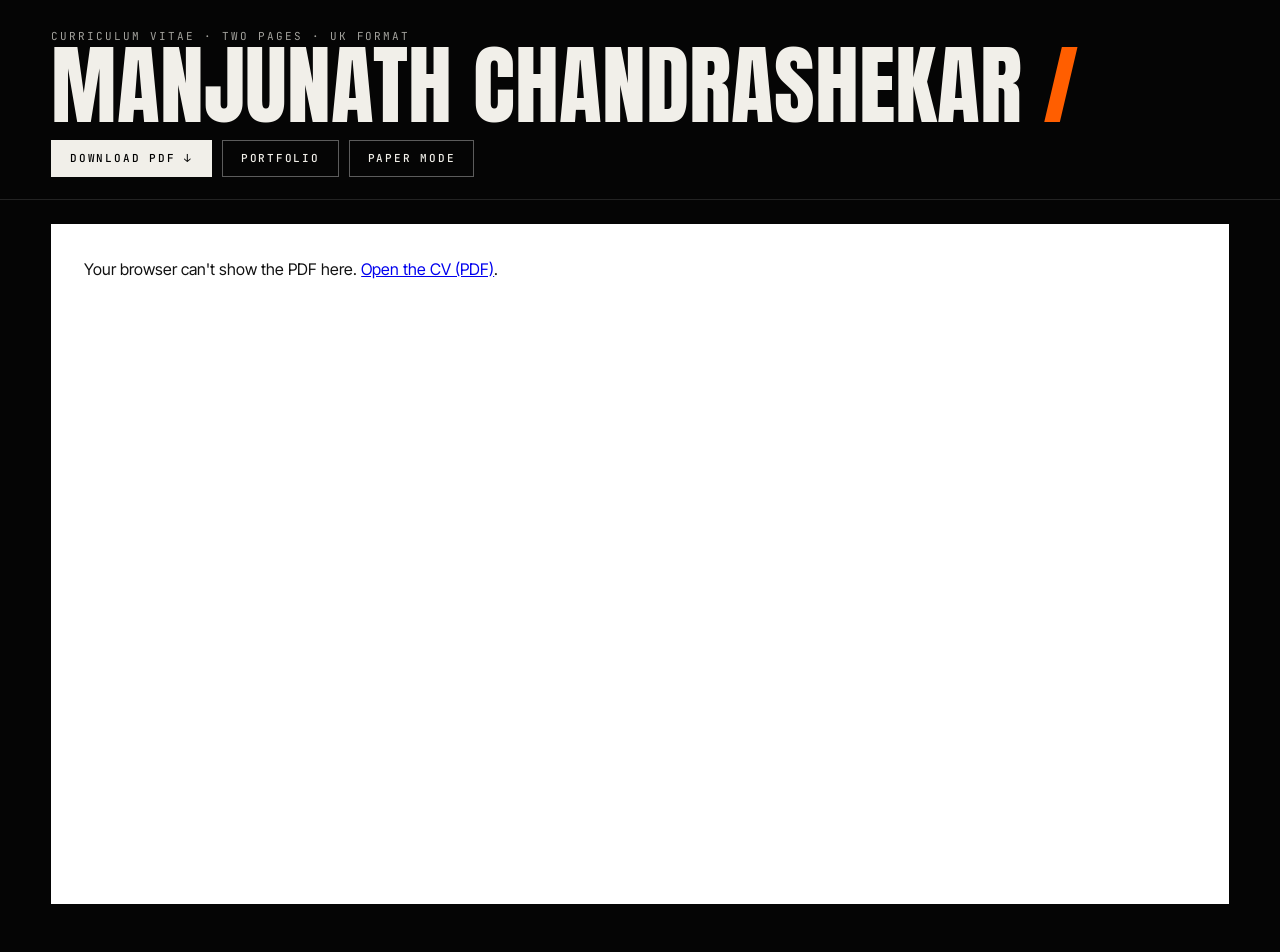
<file: cv/index.html>
<!DOCTYPE html>
<html lang="en-GB">
<head>
  <meta charset="UTF-8">
  <meta name="viewport" content="width=device-width, initial-scale=1.0">
  <title>CV — Manjunath (Raghav) Chandrashekar</title>
  <meta name="description" content="CV of Manjunath (Raghav) Chandrashekar, Marketing Manager and AI Automation Specialist in London: SEO, AI search, paid media, email marketing, web development.">
  <link rel="canonical" href="https://manjunathchandrashekar.com/cv/">
  <meta property="og:type" content="profile">
  <meta property="og:url" content="https://manjunathchandrashekar.com/cv/">
  <meta property="og:title" content="CV — Manjunath (Raghav) Chandrashekar">
  <meta property="og:description" content="Marketing Manager and AI Automation Specialist in London.">
  <meta property="og:image" content="https://manjunathchandrashekar.com/assets/img/hero-poster.jpg">
  <link rel="icon" href="/assets/img/favicon.svg" type="image/svg+xml">
  <link href="https://fonts.googleapis.com/css2?family=Anton&family=JetBrains+Mono:wght@400;500&family=Inter+Tight:wght@400;500&display=swap" rel="stylesheet">
  <style>
    :root { --bg: #050505; --fg: #f1efe9; --mute: #a3a29d; --line: rgba(255,255,255,.12); --acc: #ff5e00; --gut: clamp(16px, 4vw, 56px) }
    * { box-sizing: border-box; margin: 0; padding: 0 }
    body { background: var(--bg); color: var(--fg); font: 16px/1.5 'Inter Tight', system-ui, sans-serif }
    header { display: flex; flex-wrap: wrap; align-items: end; justify-content: space-between; gap: 16px 24px; padding: 28px var(--gut) 22px; border-bottom: 1px solid var(--line) }
    .mono { font-family: 'JetBrains Mono', monospace; font-size: 11px; letter-spacing: .18em; text-transform: uppercase; color: var(--mute) }
    h1 { font: 400 clamp(40px, 7vw, 88px)/.9 Anton, Impact, sans-serif; text-transform: uppercase }
    h1 span { color: var(--acc) }
    nav { display: flex; gap: 10px; flex-wrap: wrap }
    a.btn { display: inline-flex; padding: 12px 18px; border: 1px solid rgba(255,255,255,.35); color: var(--fg); text-decoration: none; font: 500 11px/1 'JetBrains Mono', monospace; letter-spacing: .16em; text-transform: uppercase }
    a.btn.solid { background: var(--fg); color: #000; border-color: var(--fg) }
    a.btn:hover { border-color: var(--acc); color: var(--acc) } a.btn.solid:hover { background: var(--acc); color: #000 }
    main { padding: 24px var(--gut) 48px }
    object { display: block; width: 100%; height: calc(100svh - 220px); min-height: 520px; border: 1px solid var(--line); background: #fff }
    .fallback { padding: 32px; color: #111 }
  </style>
</head>
<body>
  <header>
    <div><p class="mono">Curriculum vitae · Two pages · UK format</p><h1>Manjunath Chandrashekar <span>/</span></h1></div>
    <nav><a class="btn solid" href="/assets/docs/Manjunath-Chandrashekar-CV.pdf" download>Download PDF ↓</a><a class="btn" href="/">Portfolio</a><a class="btn" href="/paper/">Paper mode</a></nav>
  </header>
  <main>
    <object data="/assets/docs/Manjunath-Chandrashekar-CV.pdf" type="application/pdf" aria-label="CV of Manjunath Chandrashekar">
      <p class="fallback">Your browser can't show the PDF here. <a href="/assets/docs/Manjunath-Chandrashekar-CV.pdf">Open the CV (PDF)</a>.</p>
    </object>
  </main>
</body>
</html>
</file>
